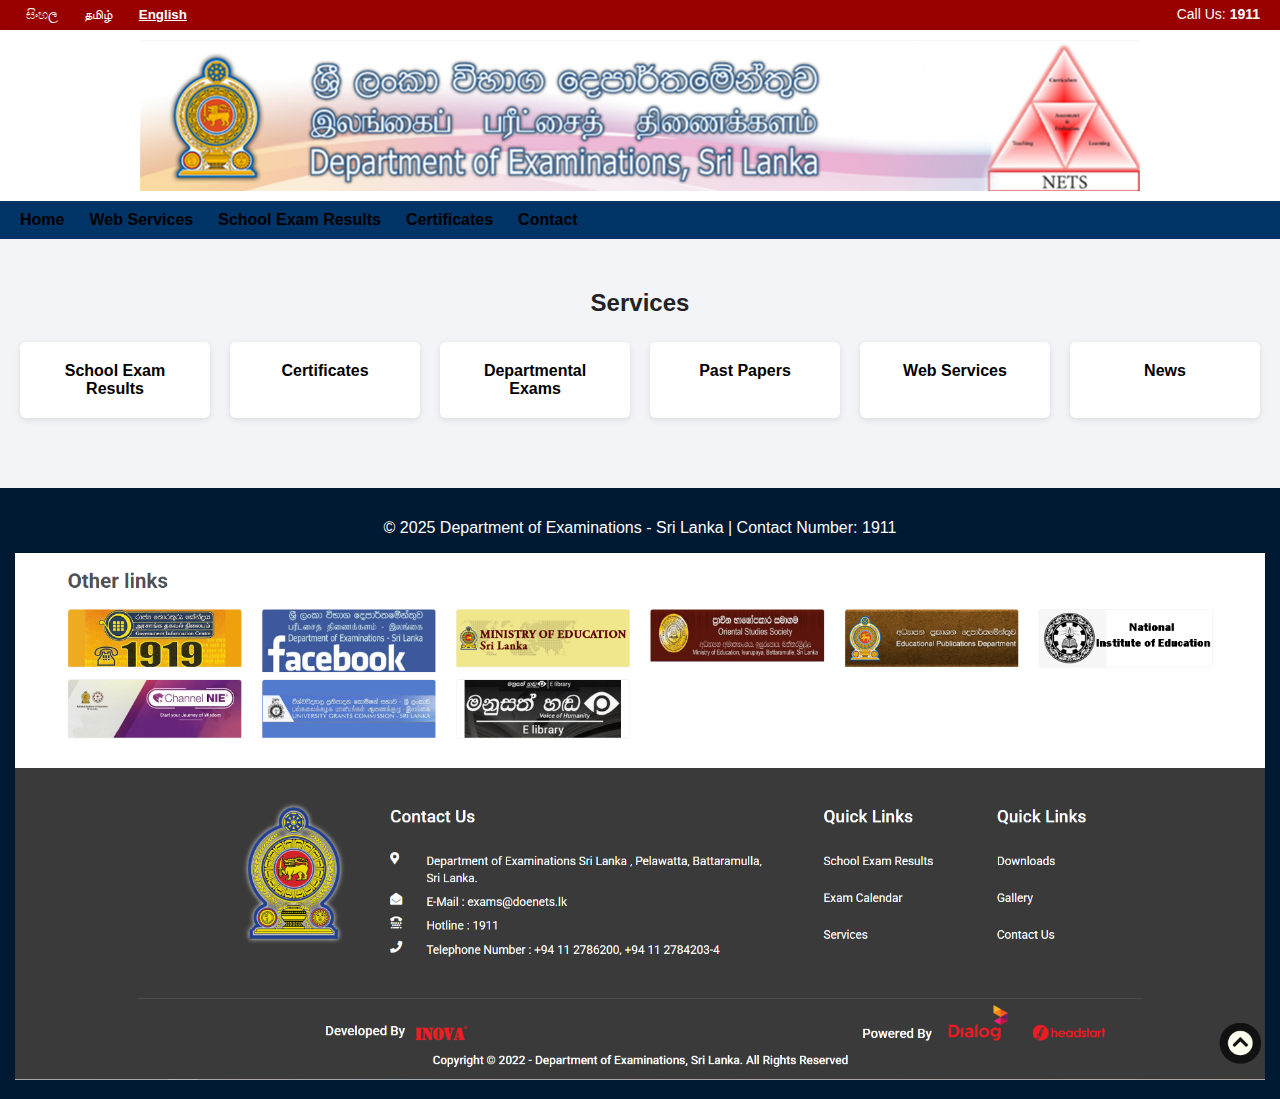
<file: index.html>
<!DOCTYPE html>
<html lang="en">
<head>
  <meta charset="UTF-8" />
  <meta name="viewport" content="width=device-width, initial-scale=1.0"/>
  <title>Department of Examinations - Sri Lanka</title>
  <link rel="stylesheet" href="style.css" />
</head>
<body>
  <header>
    <div class="top-bar">
      <div class="languages">
        <button>සිංහල</button>
        <button>தமிழ்</button>
        <button class="active">English</button>
      </div>
      <div class="contact">Call Us: <strong>1911</strong></div>
    </div>
    <div class="logo-bar">
      <img src="images/banner.png" alt="Department Banner" class="banner-logo" />
      
    </div>
    <nav>
      <ul>
        <li><a href="#">Home</a></li>
        <li><a href="#">Web Services</a></li>
        <li><a href="school-results.html">School Exam Results</a></li>
        <li><a href="#">Certificates</a></li>
        <li><a href="#">Contact</a></li>
      </ul>
    </nav>
  </header>

  

  <section class="services">
    <h2>Services</h2>
    <div class="grid">
      <a href="school-results.html"><div class="card">School Exam Results</div></a>
      <div class="card">Certificates</div>
      <div class="card">Departmental Exams</div>
      <div class="card">Past Papers</div>
      <div class="card">Web Services</div>
      <div class="card">News</div>
    </div>
  </section>

  <footer>
    <p>&copy; 2025 Department of Examinations - Sri Lanka | Contact Number: 1911</p>
  <div class="footer-image"><img src="images/footer-section.png" alt="Footer Section" style="width:100%;"></div>
</footer>
</body>
</html>
</file>
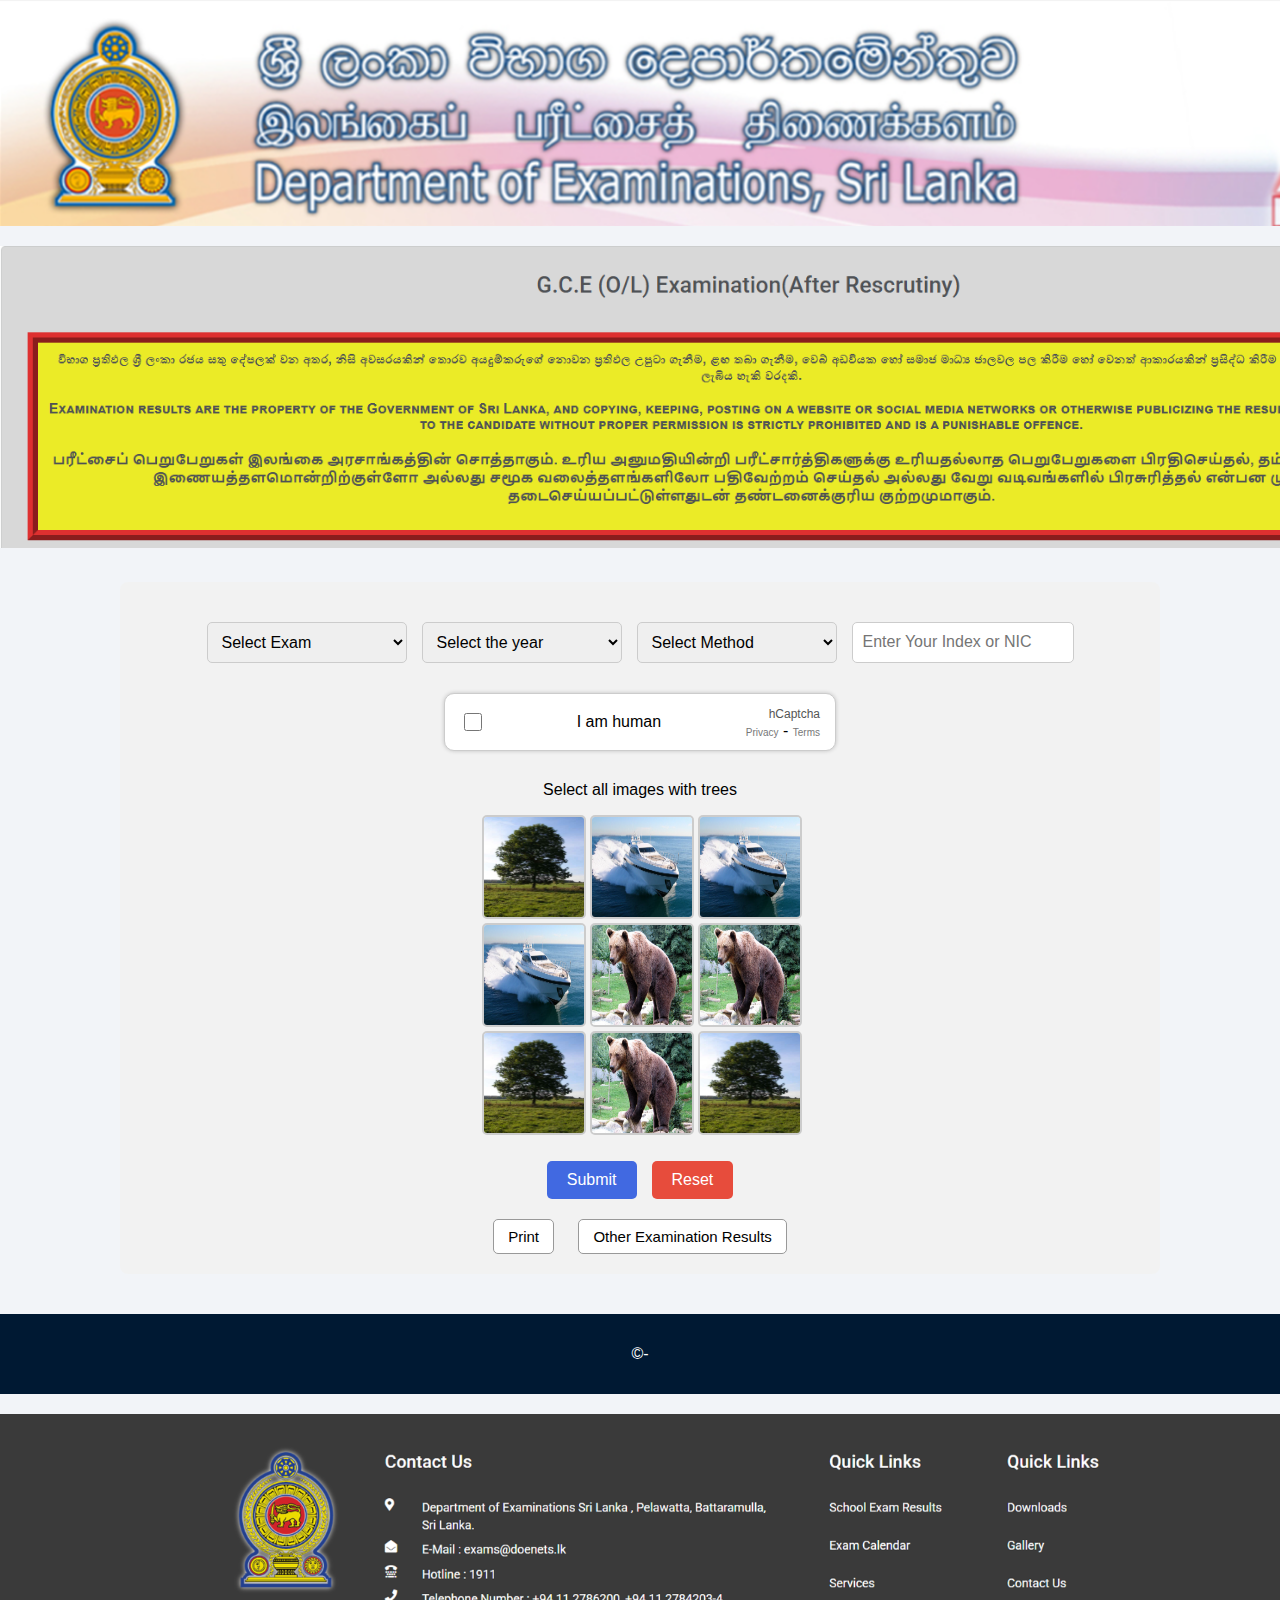
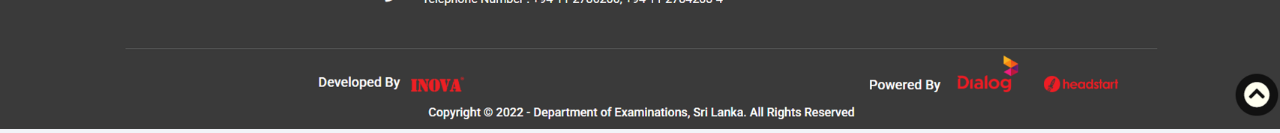
<file: school-results.html>
<!DOCTYPE html>
<html lang="en">
<head>
  <meta charset="UTF-8" />
  <meta name="viewport" content="width=device-width, initial-scale=1.0"/>
  <title>School Exam Results</title>
  <link rel="stylesheet" href="style.css" />
  <style>
    .results {
      max-width: 1000px;
      margin: 30px auto;
      background: #f2f2f2;
      padding: 20px;
      border-radius: 8px;
      text-align: center;
    }
    .form-group {
      display: flex;
      flex-wrap: wrap;
      gap: 15px;
      justify-content: center;
      margin-top: 20px;
    }
    .form-group select,
    .form-group input {
      padding: 10px;
      font-size: 16px;
      width: 200px;
      border-radius: 5px;
      border: 1px solid #ccc;
    }
    .form-group button {
      padding: 10px 20px;
      font-size: 16px;
      border: none;
      border-radius: 5px;
      cursor: pointer;
    }
    .submit-btn {
      background-color: #4169e1;
      color: white;
    }
    .reset-btn {
      background-color: #e74c3c;
      color: white;
    }
    .action-links {
      margin-top: 20px;
    }
    .action-links button {
      margin: 0 10px;
      padding: 8px 14px;
      font-size: 15px;
      border-radius: 5px;
      border: 1px solid #999;
      background: white;
      cursor: pointer;
    }
  



.fake-captcha {
  background: #fff;
  display: flex;
  align-items: center;
  justify-content: space-between;
  max-width: 360px;
  margin: 30px auto;
  padding: 10px 15px;
  border-radius: 10px;
  box-shadow: 0 0 4px rgba(0,0,0,0.2);
  border: 1px solid #ccc;
}
.fake-captcha input[type="checkbox"] {
  width: 18px;
  height: 18px;
  margin-right: 10px;
}
.fake-captcha label {
  flex: 1;
  font-size: 16px;
}
.captcha-info {
  text-align: right;
}


.image-captcha-grid {
  text-align: center;
  margin: 30px auto;
}
.image-captcha-grid .grid {
  display: grid;
  grid-template-columns: repeat(3, 100px);
  gap: 8px;
  justify-content: center;
  margin-top: 10px;
}
.image-captcha-grid img {
  width: 100px;
  height: 100px;
  border: 2px solid #ccc;
  cursor: pointer;
  border-radius: 4px;
  transition: 0.3s;
}

.image-captcha-grid img.selected {
  border-color: #4CAF50;
  box-shadow: 0 0 5px #4CAF50;
  position: relative;
}
.image-captcha-grid img.selected::after {
  content: "✓";
  color: white;
  background-color: #4CAF50;
  font-size: 20px;
  font-weight: bold;
  position: absolute;
  top: 4px;
  right: 4px;
  width: 20px;
  height: 20px;
  border-radius: 50%;
  display: flex;
  align-items: center;
  justify-content: center;
}

.image-captcha-grid img.selected {
  border-color: #4CAF50;
  box-shadow: 0 0 5px #4CAF50;
}








.image-captcha-grid {
  text-align: center;
  margin: 30px auto;
}
.image-captcha-grid .grid {
  display: grid;
  grid-template-columns: repeat(3, 100px);
  gap: 8px;
  justify-content: center;
  margin-top: 10px;
}
.img-wrap {
  position: relative;
  width: 100px;
  height: 100px;
  cursor: pointer;
}
.img-wrap img {
  width: 100%;
  height: 100%;
  border-radius: 5px;
  border: 2px solid #ccc;
}
.img-wrap.selected img {
  border-color: #4CAF50;
  box-shadow: 0 0 5px #4CAF50;
}


</style>
</head>
<body>
  <header>
    <img src="images/header-second.png" alt="Banner Header" style="width:1500px; display:block; margin:0 auto;">
  </header>

  
<div style="text-align:center; margin: 20px auto;">
    <img src="images/warning-banner.png" alt="Notice" style="width:1500px;">
  </div>

  <section class="results">
    
    <div class="form-group">
      <select>
<option selected disabled>Select Exam</option>
<option>G.C.E (O/L) Examination</option>
<option>G.C.E (A/L) Examination</option>
      </select>
      <select>
        <option selected disabled>Select the year</option>
        
        
        
      </select>
      <select>
<option selected disabled>Select Method</option>
<option>Index</option>
<option>NIC</option>
      </select>
      <input type="text" placeholder="Enter Your Index or NIC" />
    </div>

    </div>


<div class="fake-captcha">
  <input type="checkbox" id="captcha-check">
  <label for="captcha-check">I am human</label>
  <div class="captcha-info">
    <span style="font-size: 12px; color: #555;">hCaptcha</span><br>
    <a href="#" style="font-size: 10px; color: #777;">Privacy</a> - <a href="#" style="font-size: 10px; color: #777;">Terms</a>
  </div>
</div>










<div class="image-captcha-grid">
  <p>Select all images with trees</p>
  <div class="grid">
    
    <div class="img-wrap" onclick="toggleSelect(this)">
      <img src="captcha-img/img3.png" alt="img">
      
    </div>
    
    <div class="img-wrap" onclick="toggleSelect(this)">
      <img src="captcha-img/img1.png" alt="img">
      
    </div>
    
    <div class="img-wrap" onclick="toggleSelect(this)">
      <img src="captcha-img/img1.png" alt="img">
      
    </div>
    
    <div class="img-wrap" onclick="toggleSelect(this)">
      <img src="captcha-img/img1.png" alt="img">
      
    </div>
    
    <div class="img-wrap" onclick="toggleSelect(this)">
      <img src="captcha-img/img2.png" alt="img">
      
    </div>
    
    <div class="img-wrap" onclick="toggleSelect(this)">
      <img src="captcha-img/img2.png" alt="img">
      
    </div>
    
    <div class="img-wrap" onclick="toggleSelect(this)">
      <img src="captcha-img/img3.png" alt="img">
      
    </div>
    
    <div class="img-wrap" onclick="toggleSelect(this)">
      <img src="captcha-img/img2.png" alt="img">
      
    </div>
    
    <div class="img-wrap" onclick="toggleSelect(this)">
      <img src="captcha-img/img3.png" alt="img">
      
    </div>
    
  </div>
</div>


<script>
  function toggleSelect(el) {
    el.classList.toggle("selected");
  }

  document.addEventListener("DOMContentLoaded", function () {
    const submitBtn = document.querySelector(".form-group button.submit-btn");
    submitBtn.addEventListener("click", function (e) {
      const selected = document.querySelectorAll(".img-wrap.selected");
      if (selected.length === 0) {
        e.preventDefault();
        alert("Please select at least one image before submitting.");
      }
    });
  });
</script>





<div class="form-group" style="margin-top: 25px;">
      <button class="submit-btn">Submit</button>
      <button class="reset-btn">Reset</button>
    </div>

    <div class="action-links">
      <button>Print</button>
      <button>Other Examination Results</button>
    </div>
  </section>

  <footer>
    <p>&copy;- </p>
  </footer>


<script>
  function toggleSelect(el) {
    el.classList.toggle("selected");
  }

  document.addEventListener("DOMContentLoaded", function () {
    const submitBtn = document.querySelector(".form-group button.submit-btn");
    submitBtn.addEventListener("click", function (e) {
      const selected = document.querySelectorAll(".img-wrap.selected");
      if (selected.length === 0) {
        e.preventDefault();
        alert("Please select at least one image before submitting.");
      }
    });
  });
</script>



    <div style="text-align: center; margin-top: 20px;"><img src="img/footer-extra.png" alt="Footer Banner" style="max-width: 100%; height: auto;"></div>
</body>
</html>
</file>
<file: style.css>
body {
  margin: 0;
  font-family: 'Noto Sans Sinhala', sans-serif;
  background-color: #f2f4f8;
}

.top-bar {
  background-color: #990000;
  color: white;
  padding: 6px 20px;
  display: flex;
  justify-content: space-between;
  font-size: 14px;
}

.languages button {
  background: none;
  border: none;
  color: white;
  margin-right: 10px;
  cursor: pointer;
}

.languages button.active {
  font-weight: bold;
  text-decoration: underline;
}

.logo-bar {
  display: flex;
  align-items: center;
  background-color: #ffffff;
  padding: 10px 20px;
  box-shadow: 0 2px 5px rgba(0,0,0,0.1);
}

.logo-bar .logo {
  height: 60px;
  margin-right: 20px;
}

.logo-bar h1 {
  font-size: 24px;
  color: #003366;
}

nav {
  background-color: #003366;
}

nav ul {
  list-style: none;
  margin: 0;
  padding: 10px 20px;
  display: flex;
  gap: 25px;
}

nav ul li a {
  color: white;
  text-decoration: none;
  font-weight: bold;
}

.hero {
  position: relative;
  width: 100%;
  max-height: 300px;
  overflow: hidden;
}

.hero img {
  width: 100%;
  object-fit: cover;
}

.overlay-text {
  position: absolute;
  bottom: 15px;
  left: 30px;
  background: rgba(0, 0, 0, 0.6);
  color: white;
  padding: 12px 20px;
  font-size: 28px;
  border-radius: 5px;
}

.services {
  padding: 30px 20px;
}

.services h2 {
  text-align: center;
  margin-bottom: 25px;
  color: #222;
}

.grid {
  display: grid;
  grid-template-columns: repeat(auto-fit, minmax(180px, 1fr));
  gap: 20px;
}

.card {
  background-color: white;
  padding: 20px;
  border-radius: 6px;
  text-align: center;
  font-weight: bold;
  box-shadow: 0 2px 6px rgba(0,0,0,0.1);
  transition: 0.3s;
}

.card:hover {
  background-color: #e8f0fe;
  cursor: pointer;
}

footer {
  background-color: #001933;
  color: white;
  text-align: center;
  padding: 15px;
  margin-top: 40px;
}


.banner-logo {
  width: 1000px;
  display: block;
  margin: 0 auto;
}


a:link, a:visited {
    color: black;
    text-decoration: none;
}

a:hover, a:active {
    color: black;
    text-decoration: none;
}
</file>
